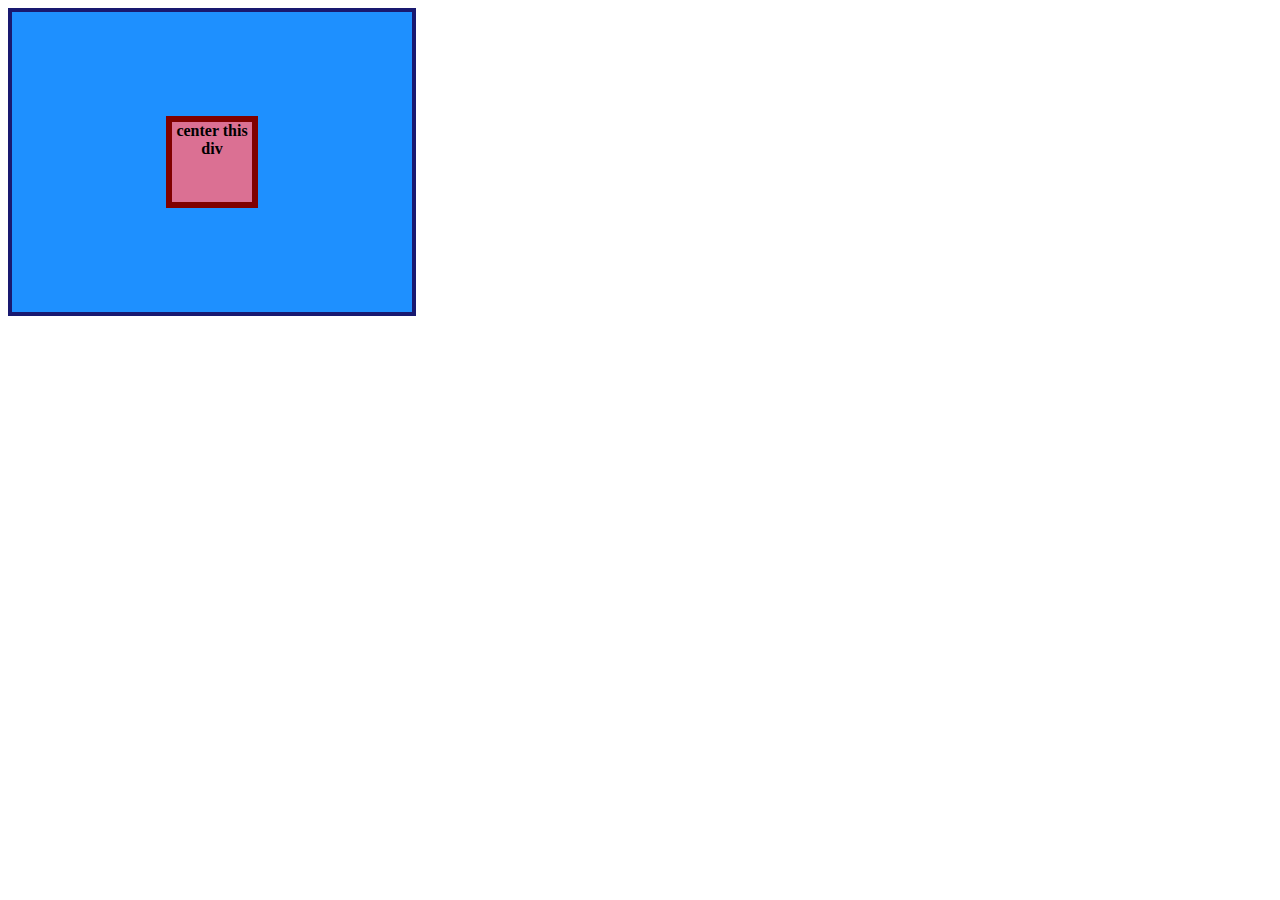
<file: flex/01-flex-center/index.html>
<!DOCTYPE html>
<html lang="en">

<head>
  <meta charset="UTF-8">
  <meta http-equiv="X-UA-Compatible" content="IE=edge">
  <meta name="viewport" content="width=device-width, initial-scale=1.0">
  <title>CENTER THIS DIV</title>
  <link rel="stylesheet" href="style.css">
</head>

<body>
  <div class="container">
    <div class="box">center this div</div>
  </div>
</body>

</html>
</file>
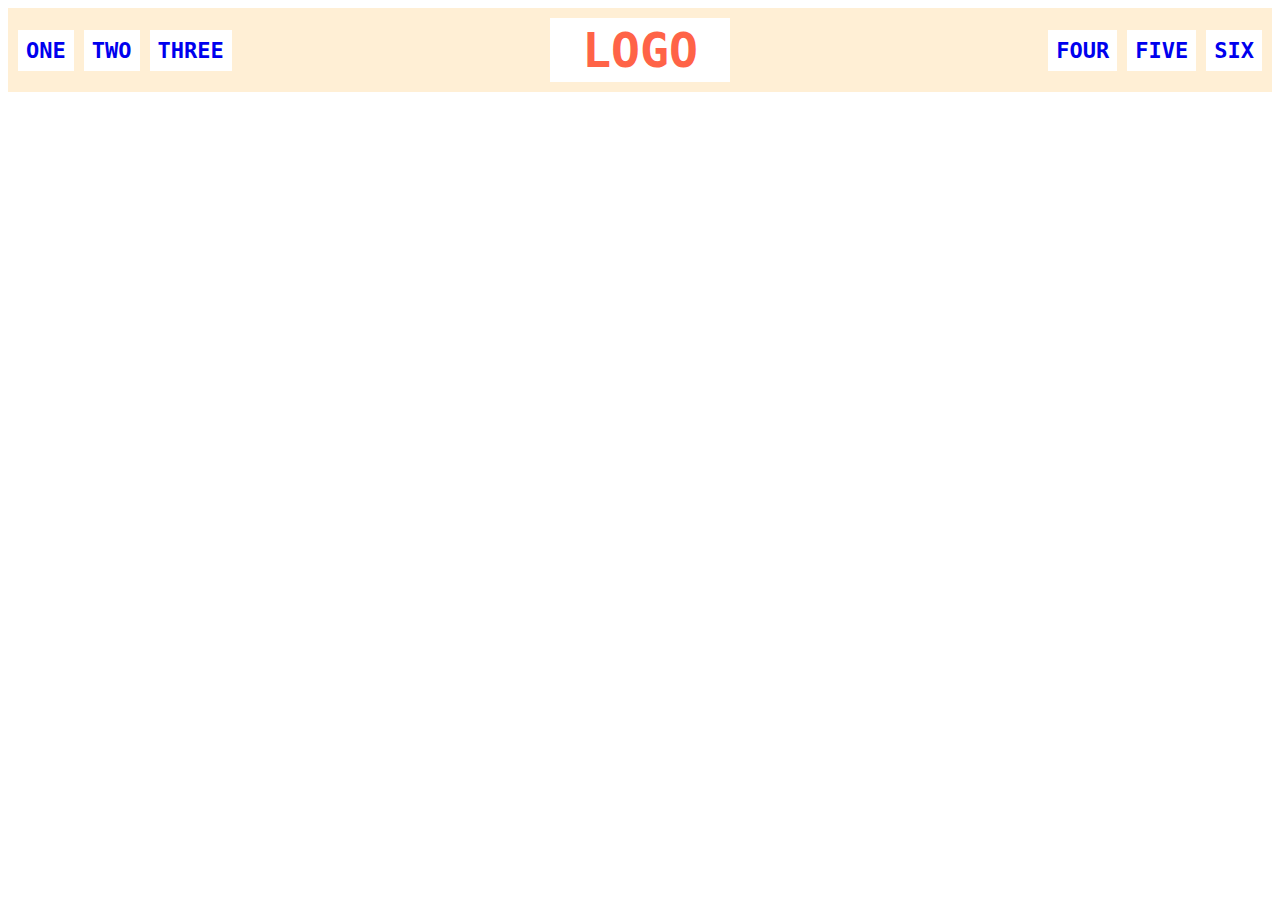
<file: flex/02-flex-header/index.html>
<!DOCTYPE html>
<html lang="en">

<head>
  <meta charset="UTF-8">
  <meta http-equiv="X-UA-Compatible" content="IE=edge">
  <meta name="viewport" content="width=device-width, initial-scale=1.0">
  <title>Flex Header</title>
  <link rel="stylesheet" href="style.css">
</head>

<body>
  <div class="header">
    <div class="left-links">
      <ul>
        <li><a href="#">ONE</a></li>
        <li><a href="#">TWO</a></li>
        <li><a href="#">THREE</a></li>
      </ul>
    </div>
    <div class="logo">LOGO</div>
    <div class="right-links">
      <ul>
        <li><a href="#">FOUR</a></li>
        <li><a href="#">FIVE</a></li>
        <li><a href="#">SIX</a></li>
      </ul>
    </div>
  </div>
</body>

</html>
</file>
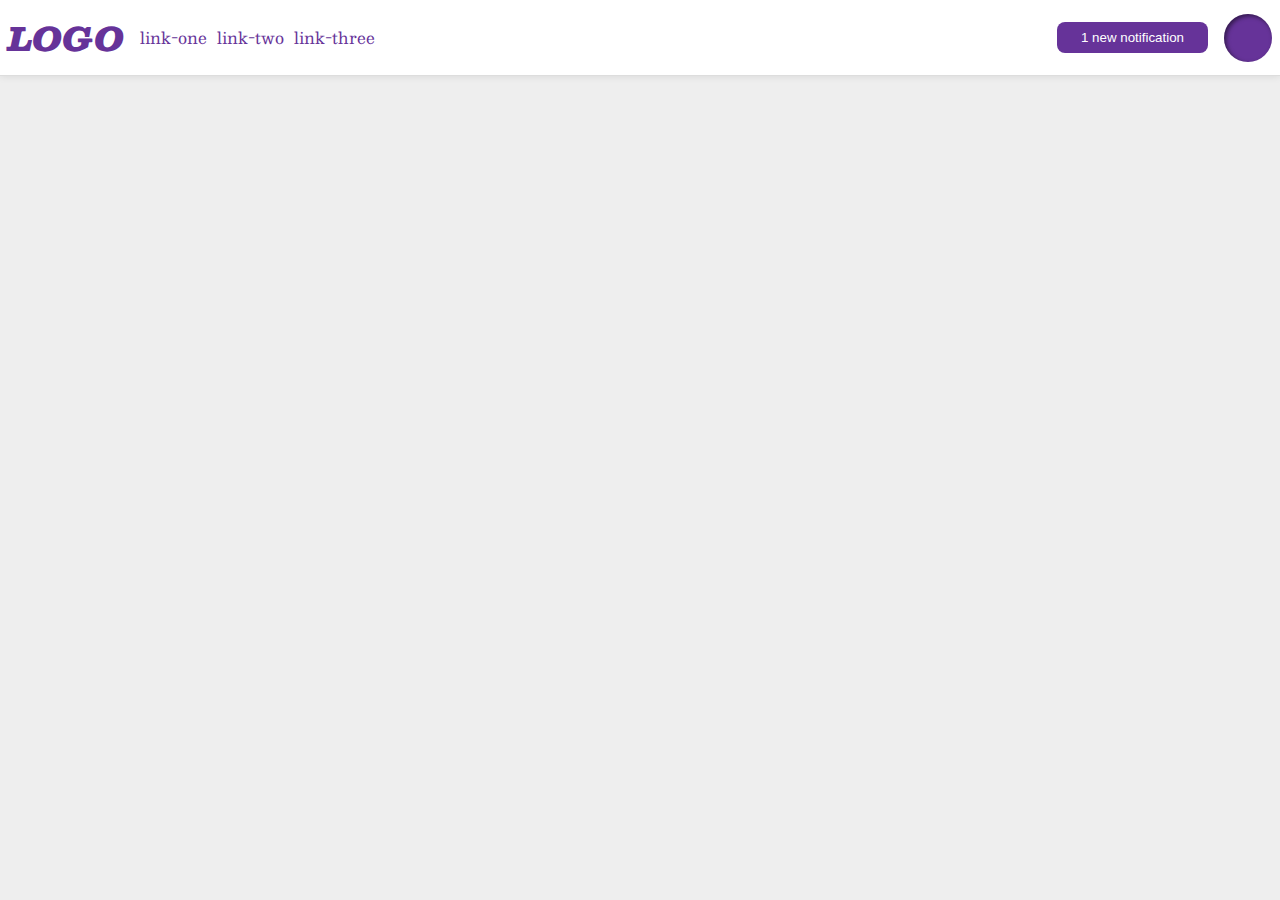
<file: flex/03-flex-header-2/index.html>
<!DOCTYPE html>
<html lang="en">

<head>
  <meta charset="UTF-8">
  <meta http-equiv="X-UA-Compatible" content="IE=edge">
  <meta name="viewport" content="width=device-width, initial-scale=1.0">
  <title>Flex Header 2</title>
  <link rel="stylesheet" href="style.css">
</head>

<body>

  <div class="header">
    <div class="left">
      <div class="logo"> LOGO </div>
      <ul class="links">
        <li><a href="google.com">link-one</a></li>
        <li><a href="google.com">link-two</a></li>
        <li><a href="google.com">link-three</a></li>
      </ul>
    </div>

    <div class="right">
      <button class="notifications">
        1 new notification
      </button>
      <div class="profile-image"></div>
    </div>
  </div>
</body>

</html>
</file>
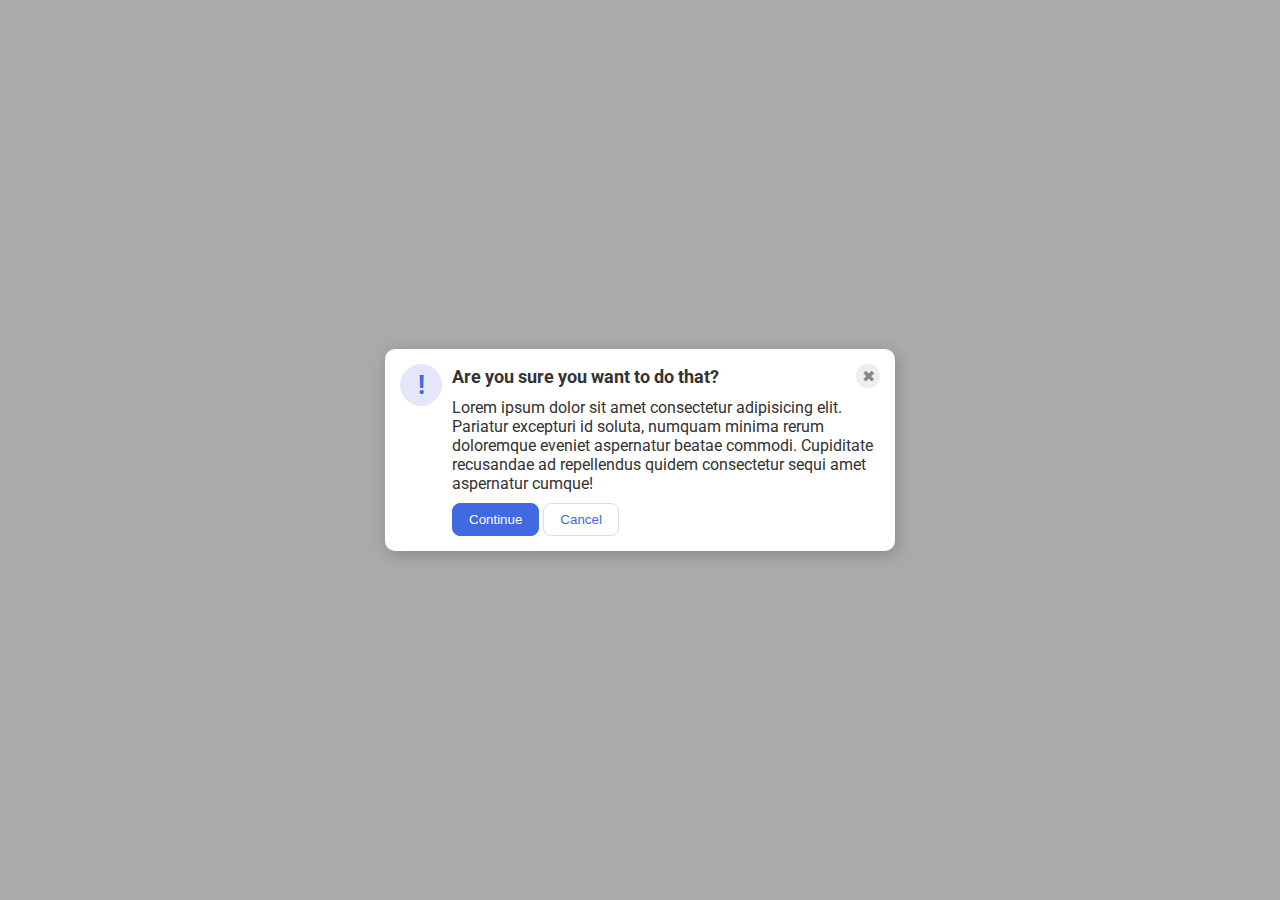
<file: flex/05-flex-modal/index.html>
<!DOCTYPE html>
<html lang="en">

<head>
  <meta charset="UTF-8">
  <meta http-equiv="X-UA-Compatible" content="IE=edge">
  <meta name="viewport" content="width=device-width, initial-scale=1.0">
  <link rel="stylesheet" href="style.css">
  <title>Modal</title>
</head>

<body>
  <div class="modal">
    <div class="icon"> ! </div>
    <div class="elements">
      <div class="top">
        <div class="header">Are you sure you want to do that?</div>
        <div class="close-button">✖</div>
      </div>
      <div class="text">Lorem ipsum dolor sit amet consectetur adipisicing elit. Pariatur excepturi id soluta, numquam
        minima rerum doloremque eveniet aspernatur beatae commodi. Cupiditate recusandae ad repellendus quidem
        consectetur
        sequi amet aspernatur cumque!</div>
      <button class="continue">Continue</button>
      <button class="cancel">Cancel</button>
    </div>
  </div>
</body>

</html>
</file>
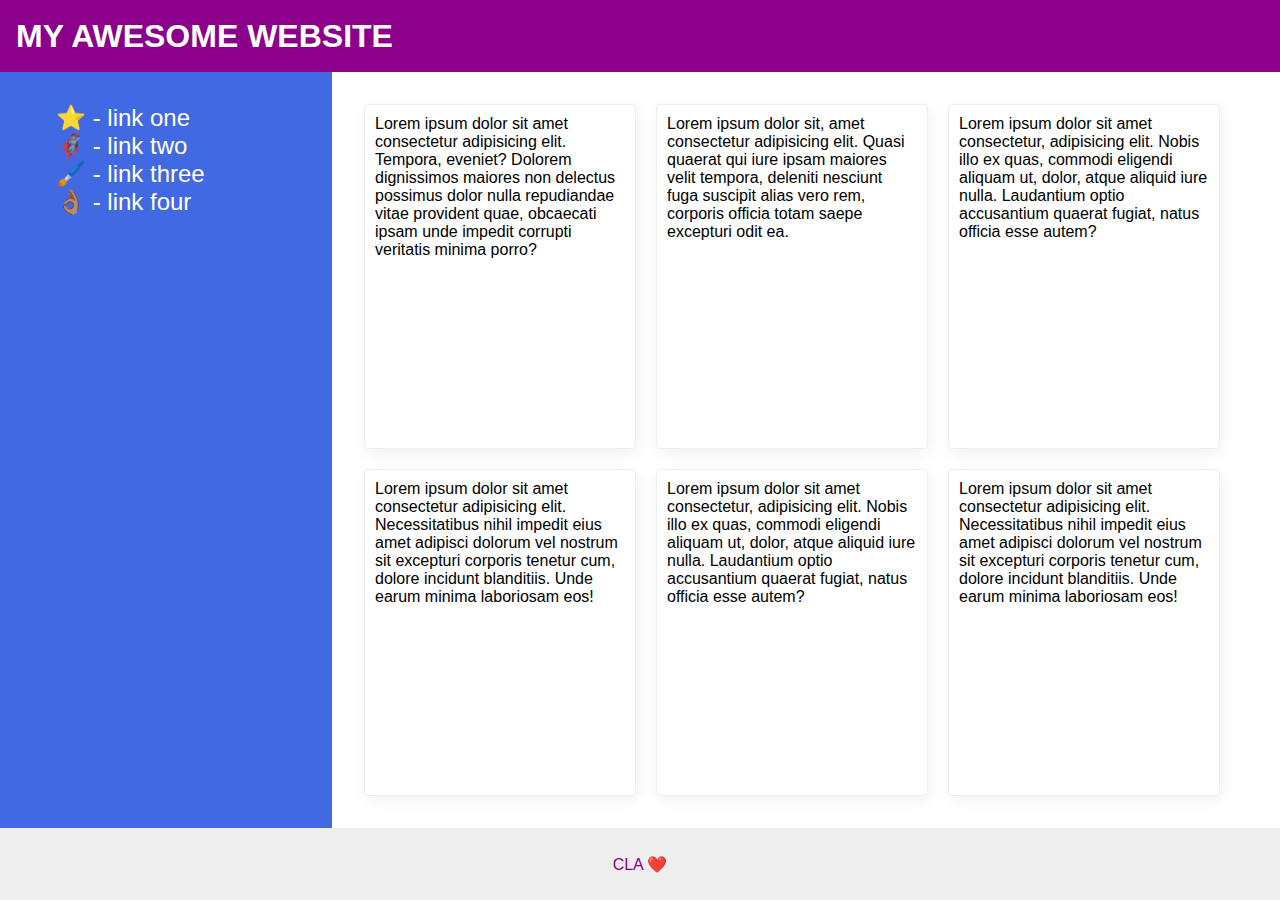
<file: flex/07-flex-layout-2/index.html>
<!DOCTYPE html>
<html lang="en">

<head>
  <meta charset="UTF-8">
  <meta http-equiv="X-UA-Compatible" content="IE=edge">
  <meta name="viewport" content="width=device-width, initial-scale=1.0">
  <title>The Holy Grail</title>
  <link rel="stylesheet" href="style.css">
</head>

<body>
  <div class="header">
    MY AWESOME WEBSITE
  </div>
  <div class="middle">
    <div class="sidebar">
      <ul>
        <li><a href="#">⭐ - link one</a></li>
        <li><a href="#">🦸🏽‍♂️ - link two</a></li>
        <li><a href="#">🖌️ - link three</a></li>
        <li><a href="#">👌🏽 - link four</a></li>
      </ul>
    </div>
    <div class="middle-right">
      <div class="card">Lorem ipsum dolor sit amet consectetur adipisicing elit. Tempora, eveniet? Dolorem dignissimos
        maiores non delectus possimus dolor nulla repudiandae vitae provident quae, obcaecati ipsam unde impedit
        corrupti
        veritatis minima porro?</div>
      <div class="card">Lorem ipsum dolor sit, amet consectetur adipisicing elit. Quasi quaerat qui iure ipsam maiores
        velit tempora, deleniti nesciunt fuga suscipit alias vero rem, corporis officia totam saepe excepturi odit ea.
      </div>
      <div class="card">Lorem ipsum dolor sit amet consectetur, adipisicing elit. Nobis illo ex quas, commodi eligendi
        aliquam ut, dolor, atque aliquid iure nulla. Laudantium optio accusantium quaerat fugiat, natus officia esse
        autem?</div>
      <div class="card">Lorem ipsum dolor sit amet consectetur adipisicing elit. Necessitatibus nihil impedit eius amet
        adipisci dolorum vel nostrum sit excepturi corporis tenetur cum, dolore incidunt blanditiis. Unde earum minima
        laboriosam eos!</div>
      <div class="card">Lorem ipsum dolor sit amet consectetur, adipisicing elit. Nobis illo ex quas, commodi eligendi
        aliquam ut, dolor, atque aliquid iure nulla. Laudantium optio accusantium quaerat fugiat, natus officia esse
        autem?</div>
      <div class="card">Lorem ipsum dolor sit amet consectetur adipisicing elit. Necessitatibus nihil impedit eius amet
        adipisci dolorum vel nostrum sit excepturi corporis tenetur cum, dolore incidunt blanditiis. Unde earum minima
        laboriosam eos!</div>
    </div>
  </div>
  <div class="footer">
    CLA ❤️
  </div>
</body>

</html>
</file>
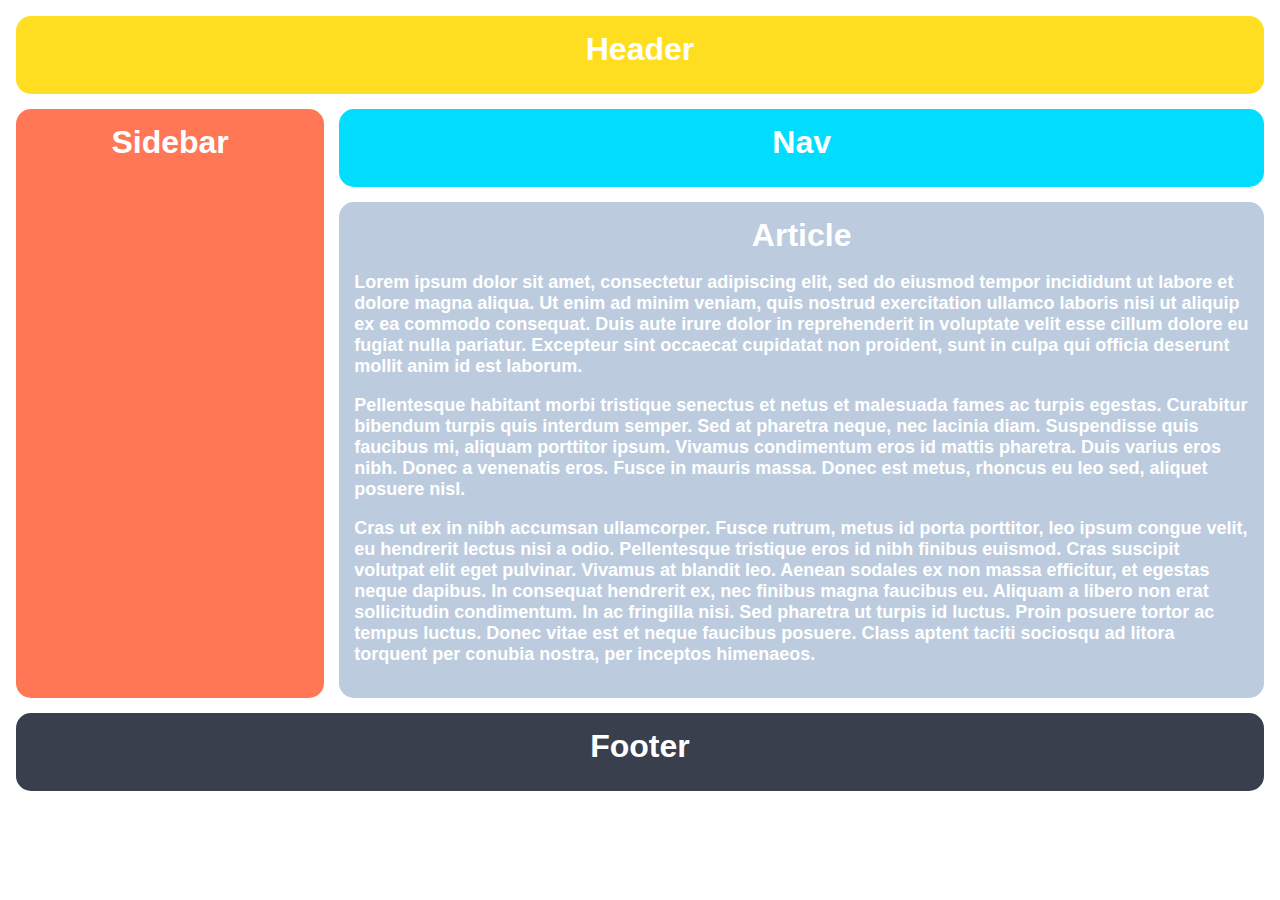
<file: grid/02-grid-layout-2/index.html>
<!DOCTYPE html>
<html lang="en">

<head>
  <meta charset="UTF-8">
  <meta http-equiv="X-UA-Compatible" content="IE=edge">
  <meta name="viewport" content="width=device-width, initial-scale=1.0">
  <title>Responsive Holy Grail</title>
  <link rel="stylesheet" href="style.css">
</head>

<body>
  <div class="container">
    <div class="header">Header</div>
    <div class="sidebar">Sidebar</div>
    <div class="nav">Nav</div>
    <div class="article">Article
      <p>Lorem ipsum dolor sit amet, consectetur adipiscing elit, sed do eiusmod tempor incididunt ut labore et dolore
        magna aliqua. Ut enim ad minim veniam, quis nostrud exercitation ullamco laboris nisi ut aliquip ex ea commodo
        consequat. Duis aute irure dolor in reprehenderit in voluptate velit esse cillum dolore eu fugiat nulla
        pariatur. Excepteur sint occaecat cupidatat non proident, sunt in culpa qui officia deserunt mollit anim id est
        laborum.</p>
      <p>Pellentesque habitant morbi tristique senectus et netus et malesuada fames ac turpis egestas. Curabitur
        bibendum turpis quis interdum semper. Sed at pharetra neque, nec lacinia diam. Suspendisse quis faucibus mi,
        aliquam porttitor ipsum. Vivamus condimentum eros id mattis pharetra. Duis varius eros nibh. Donec a venenatis
        eros. Fusce in mauris massa. Donec est metus, rhoncus eu leo sed, aliquet posuere nisl.</p>
      <p>Cras ut ex in nibh accumsan ullamcorper. Fusce rutrum, metus id porta porttitor, leo ipsum congue velit, eu
        hendrerit lectus nisi a odio. Pellentesque tristique eros id nibh finibus euismod. Cras suscipit volutpat elit
        eget pulvinar. Vivamus at blandit leo. Aenean sodales ex non massa efficitur, et egestas neque dapibus. In
        consequat hendrerit ex, nec finibus magna faucibus eu. Aliquam a libero non erat sollicitudin condimentum. In ac
        fringilla nisi. Sed pharetra ut turpis id luctus. Proin posuere tortor ac tempus luctus. Donec vitae est et
        neque faucibus posuere. Class aptent taciti sociosqu ad litora torquent per conubia nostra, per inceptos
        himenaeos.</p>
    </div>
    <div class="footer">Footer</div>
  </div>
</body>

</html>
</file>
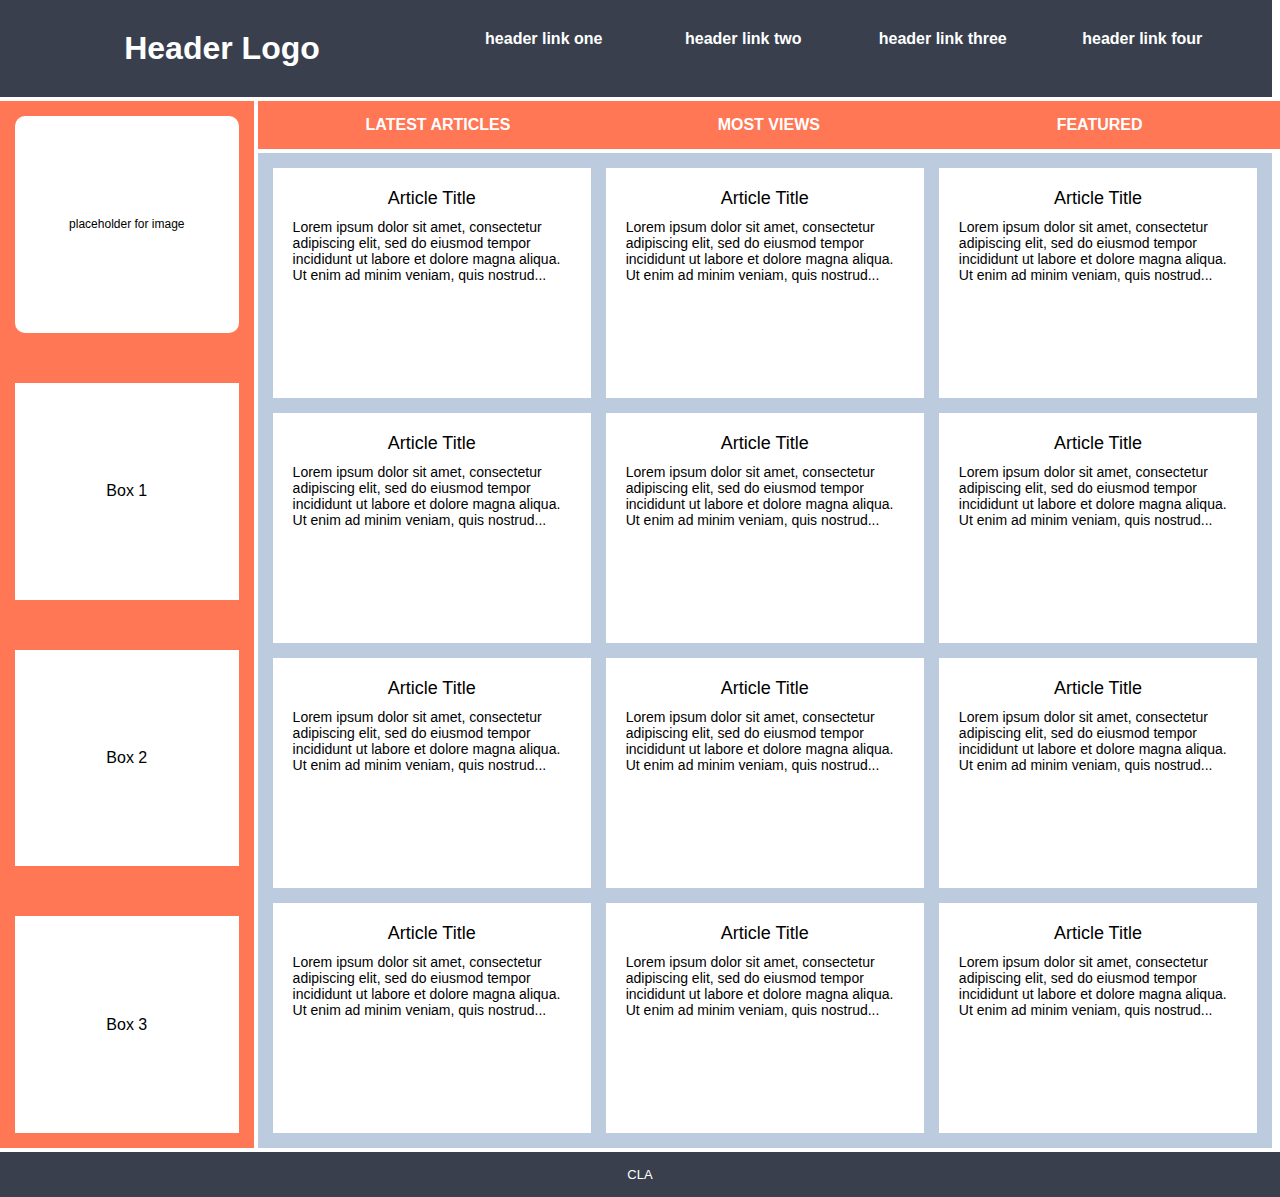
<file: grid/03-grid-layout-3/index.html>
<!DOCTYPE html>
<html lang="en">

<head>
  <meta charset="UTF-8">
  <meta http-equiv="X-UA-Compatible" content="IE=edge">
  <meta name="viewport" content="width=device-width, initial-scale=1.0">
  <title>Holy Grail Mockup</title>
  <link rel="stylesheet" href="style.css">
</head>

<body>
  <div class="container">

    <div class="header">
      <div class="logo">Header Logo</div>
      <div class="menu">
        <ul>
          <li>header link one</li>
          <li>header link two</li>
          <li>header link three</li>
          <li>header link four</li>
        </ul>
      </div>
    </div>

    <div class="sidebar">
      <div class="photo">
        <p>placeholder for image</p>
      </div>
      <div class="side-content">Box 1
      </div>
      <div class="side-content">Box 2
      </div>
      <div class="side-content">Box 3
      </div>
    </div>

    <div class="nav">
      <ul>
        <li>Latest Articles</li>
        <li>Most Views</li>
        <li>Featured</li>
      </ul>
    </div>

    <div class="article">
      <div class="card">
        <p class="title">Article Title</p>
        <p>Lorem ipsum dolor sit amet, consectetur adipiscing elit, sed do eiusmod tempor incididunt ut labore et dolore
          magna aliqua. Ut enim ad minim veniam, quis nostrud...</p>
      </div>
      <div class="card">
        <p class="title">Article Title</p>
        <p>Lorem ipsum dolor sit amet, consectetur adipiscing elit, sed do eiusmod tempor incididunt ut labore et dolore
          magna aliqua. Ut enim ad minim veniam, quis nostrud...</p>
      </div>
      <div class="card">
        <p class="title">Article Title</p>
        <p>Lorem ipsum dolor sit amet, consectetur adipiscing elit, sed do eiusmod tempor incididunt ut labore et dolore
          magna aliqua. Ut enim ad minim veniam, quis nostrud...</p>
      </div>
      <div class="card">
        <p class="title">Article Title</p>
        <p>Lorem ipsum dolor sit amet, consectetur adipiscing elit, sed do eiusmod tempor incididunt ut labore et dolore
          magna aliqua. Ut enim ad minim veniam, quis nostrud...</p>
      </div>
      <div class="card">
        <p class="title">Article Title</p>
        <p>Lorem ipsum dolor sit amet, consectetur adipiscing elit, sed do eiusmod tempor incididunt ut labore et dolore
          magna aliqua. Ut enim ad minim veniam, quis nostrud...</p>
      </div>
      <div class="card">
        <p class="title">Article Title</p>
        <p>Lorem ipsum dolor sit amet, consectetur adipiscing elit, sed do eiusmod tempor incididunt ut labore et dolore
          magna aliqua. Ut enim ad minim veniam, quis nostrud...</p>
      </div>
      <div class="card">
        <p class="title">Article Title</p>
        <p>Lorem ipsum dolor sit amet, consectetur adipiscing elit, sed do eiusmod tempor incididunt ut labore et dolore
          magna aliqua. Ut enim ad minim veniam, quis nostrud...</p>
      </div>
      <div class="card">
        <p class="title">Article Title</p>
        <p>Lorem ipsum dolor sit amet, consectetur adipiscing elit, sed do eiusmod tempor incididunt ut labore et dolore
          magna aliqua. Ut enim ad minim veniam, quis nostrud...</p>
      </div>
      <div class="card">
        <p class="title">Article Title</p>
        <p>Lorem ipsum dolor sit amet, consectetur adipiscing elit, sed do eiusmod tempor incididunt ut labore et dolore
          magna aliqua. Ut enim ad minim veniam, quis nostrud...</p>
      </div>
      <div class="card">
        <p class="title">Article Title</p>
        <p>Lorem ipsum dolor sit amet, consectetur adipiscing elit, sed do eiusmod tempor incididunt ut labore et dolore
          magna aliqua. Ut enim ad minim veniam, quis nostrud...</p>
      </div>
      <div class="card">
        <p class="title">Article Title</p>
        <p>Lorem ipsum dolor sit amet, consectetur adipiscing elit, sed do eiusmod tempor incididunt ut labore et dolore
          magna aliqua. Ut enim ad minim veniam, quis nostrud...</p>
      </div>
      <div class="card">
        <p class="title">Article Title</p>
        <p>Lorem ipsum dolor sit amet, consectetur adipiscing elit, sed do eiusmod tempor incididunt ut labore et dolore
          magna aliqua. Ut enim ad minim veniam, quis nostrud...</p>
      </div>
    </div>

    <div class="footer">
      <p>CLA</p>
    </div>

  </div>
</body>

</html>
</file>
<file: flex/01-flex-center/style.css>
.container {
  background: dodgerblue;
  border: 4px solid midnightblue;
  width: 400px;
  height: 300px;
  display: flex;
  justify-content: center;
  align-items: center;
}

.box {
  background: palevioletred;
  font-weight: bold;
  text-align: center;
  border: 6px solid maroon;
  width: 80px;
  height: 80px;
}
</file>
<file: flex/02-flex-header/style.css>
.header {
  font-family: monospace;
  background: papayawhip;
  display: flex;
  justify-content: space-between;
  align-items: center;
  padding: 10px;
}

.logo {
  font-size: 48px;
  font-weight: 900;
  color: tomato;
  background: white;
  padding: 4px 32px;
}

ul {
  /* this removes the dots on the list items*/
  list-style-type: none;
  display: flex;
  gap: 10px;
  margin: 0;
  padding: 0;
}

a {
  font-size: 22px;
  background: white;
  font-weight: bold;
  padding: 8px;
  /* this removes the line under the links */
  text-decoration: none;
}

/*
Use flexbox rules to create this very common webpage header style. The benefit to using flex here is that everything should be _flexible_. Check out the two screenshots below to get an idea of how it should scale with your screen. Besides flex rules, you'll also want to add some rules for margin and padding. (Hint: `ul`s have some default margin/padding that you will need to deal with.)

- There is space between all items and the edge of the header (specific px amount doesn't matter here).
- Logo is centered vertically and horizontally.
- list-items are horizontal, and are centered vertically inside the header.
- left-links and right-links are pushed all the way to the left and right, and stay at the edge of the header when the page is resized.
- Your solution does not use floats, inline-block, or absolute positioning.

*/
</file>
<file: flex/03-flex-header-2/style.css>
/* this is some magical font-importing.  
you'll learn about it later. */
@import url("https://fonts.googleapis.com/css2?family=Besley:ital,wght@0,400;1,900&display=swap");

body {
  margin: 0;
  background: #eee;
  font-family: Besley, serif;
}

.header {
  background: white;
  border-bottom: 1px solid #ddd;
  box-shadow: 0 0 8px rgba(0, 0, 0, 0.1);
  display: flex;
  align-items: center;
  justify-content: space-between;
  padding: 8px;
}

.left {
  display: flex;
  gap: 16px;
  align-items: center;
}
.right {
  display: flex;
  gap: 16px;
  align-items: center;
}

.profile-image {
  background: rebeccapurple;
  box-shadow: inset 2px 2px 4px rgba(0, 0, 0, 0.5);
  border-radius: 50%;
  width: 48px;
  height: 48px;
  order: 1;
}

.logo {
  color: rebeccapurple;
  font-size: 32px;
  font-weight: 900;
  font-style: italic;
}

button {
  border: none;
  border-radius: 8px;
  background: rebeccapurple;
  color: white;
  padding: 8px 24px;
}

a {
  /* this removes the line under our links */
  text-decoration: none;
  color: rebeccapurple;
}

ul {
  list-style-type: none;
  display: flex;
  gap: 10px;
  padding: 0;
}

/*
- Everything is centered vertically inside the header.
- There is 8px space between everything and the edge of the header.
- Items are arranged horizontally as seen in the outcome image.
- There is 16px between each item on both sides of the header.
- flex is used to arrange everything.
*/
</file>
<file: flex/05-flex-modal/style.css>
@import url("https://fonts.googleapis.com/css2?family=Roboto:wght@400;700&display=swap");

html,
body {
  height: 100%;
}

body {
  font-family: Roboto, sans-serif;
  margin: 0;
  background: #aaa;
  color: #333;
  /* I'll give you this one for free lol */
  display: flex;
  align-items: center;
  justify-content: center;
}

.modal {
  background: white;
  width: 480px;
  border-radius: 10px;
  box-shadow: 2px 4px 16px rgba(0, 0, 0, 0.2);
  padding: 15px;
  display: flex;
  gap: 10px;
}

.icon {
  color: royalblue;
  font-size: 26px;
  font-weight: 700;
  background: lavender;
  width: 42px;
  height: 42px;
  border-radius: 50%;
  display: flex;
  align-items: center;
  justify-content: center;
  flex-shrink: 0;
}
.text {
  margin-bottom: 10px;
}
.top {
  display: flex;
  align-items: center;
  justify-content: space-between;
  margin-bottom: 10px;
}
.close-button {
  background: #eee;
  border-radius: 50%;
  color: #888;
  font-weight: 400;
  font-size: 16px;
  height: 24px;
  width: 24px;
  display: flex;
  align-items: center;
  justify-content: center;
}
.header {
  font-weight: bolder;
  font-size: 18px;
}

button {
  padding: 8px 16px;
  border-radius: 8px;
}

button.continue {
  background: royalblue;
  border: 1px solid royalblue;
  color: white;
}

button.cancel {
  background: white;
  border: 1px solid #ddd;
  color: royalblue;
}

/*
- The blue icon is aligned to the left.
- There is equal space on either side of the icon 
(the gaps between the icon and the edge of the card, 
and the icon and the text, are the same).
- There is padding around the edge of the modal.
- The header, text, and buttons are aligned with each other.
- The header is bold and a slightly larger text-size than the text.
- The close button is vertically aligned with the header, 
and aligned in the top-right of the card.
*/
</file>
<file: flex/07-flex-layout-2/style.css>
body {
  font-family: -apple-system, BlinkMacSystemFont, "Segoe UI", Roboto, Oxygen,
    Ubuntu, Cantarell, "Open Sans", "Helvetica Neue", sans-serif;
  margin: 0;
  min-height: 100vh;
  display: flex;
  flex-direction: column;
}

.header {
  height: 72px;
  background: darkmagenta;
  color: white;
  font-size: 32px;
  font-weight: 900;
  display: flex;
  justify-content: flex-start;
  align-items: center;
  padding-left: 16px;
}

.footer {
  height: 72px;
  background: #eee;
  color: darkmagenta;
  display: flex;
  justify-content: center;
  align-items: center;
}

.sidebar {
  width: 300px;
  background: royalblue;
  flex-shrink: 0;
  padding: 16px;
}

.card {
  border: 1px solid #eee;
  box-shadow: 2px 4px 16px rgba(0, 0, 0, 0.06);
  border-radius: 4px;
  width: 250px;
  padding: 10px;
}
.middle {
  display: flex;
  flex: 1;
}

.middle-right {
  display: flex;
  flex-wrap: wrap;
  padding: 32px;
  gap: 20px;
}

ul {
  list-style-type: none;
}

a {
  text-decoration: none;
  color: white;
  font-size: 24px;
}
/*
- The header text is size 32px and weight 900.
- The header text is vertically centered and 16px from the edge of the screen.
- The footer is pushed to the bottom of the screen (the footer may go _below_ the bottom of the screen if the content of the 'cards' section overflows and/or if your screen is shorter).
- The footer text is centered horizontally and vertically.

- The sidebar and cards take up all available space above the footer.
- The sidebar is 300px wide (and it doesn't shrink).
- The sidebar links are size 24px, are white, and do not have the underline text decoration.

- The sidebar has 16px padding.

- There is 32px padding around the 'cards' section.
- The cards are arranged horizontally, but wrap to multiple lines when they run out of room on the page.
*/
</file>
<file: grid/02-grid-layout-2/style.css>
body,
html {
  height: 100%;
  margin: 0;
}

.container {
  text-align: center;
  height: 100%;
  padding: 16px;
  box-sizing: border-box;
  display: grid;
  grid-template-columns: 1fr 3fr;
  grid-template-rows: 1fr 1fr 5fr 1fr 1fr;
  gap: 15px;
}

.container div {
  padding: 15px;
  font-size: 32px;
  font-family: Helvetica;
  font-weight: bold;
  color: white;
  border-radius: 15px;
}

.header {
  background-color: #ffde22;
  grid-column: 1 / 3;
}

.sidebar {
  background-color: #ff7755;
  grid-row: 2 / 4;
}

.nav {
  background-color: #00ddff;
}

.article {
  background-color: #bccbde;
}

.article p {
  font-size: 18px;
  font-family: sans-serif;
  color: white;
  text-align: left;
}

.footer {
  background-color: #393f4d;
  grid-column: 1 / 3;
}
</file>
<file: grid/03-grid-layout-3/style.css>
* {
  margin: 0;
  padding: 0;
}

.container {
  text-align: center;
  display: grid;
  grid-template-columns: 1fr 4fr;
  /* grid-template-rows: 1/5fr 1fr 5fr 1fr;*/
  gap: 4px;
}

.container div {
  padding: 15px;
  font-size: 32px;
  font-family: Helvetica;
  font-weight: bold;
  color: white;
}

.header {
  background-color: #393f4d;
  grid-column: 1 / 3;
  display: grid;
  grid-template-columns: 1fr 2fr;
}

.menu ul,
.menu li {
  font-size: 16px;
}

.menu ul {
  display: grid;
  grid-template-columns: 1fr 1fr 1fr 1fr;
  list-style-type: none;
}

.sidebar {
  background-color: #ff7755;
  grid-row: 2/4;
  display: grid;
  grid-template-rows: 1fr 1fr 1fr 1fr;
  gap: 50px;
}

.sidebar .photo {
  background-color: white;
  color: black;
  font-size: 12px;
  font-weight: normal;
  border-radius: 10px;
}

.sidebar .side-content {
  background-color: white;
  color: black;
  font-size: 16px;
  font-weight: normal;
}

.nav {
  background-color: #ff7755;
  grid-column: 2 / 5;
}

.nav ul {
  font-size: 16px;
  text-transform: uppercase;
  display: grid;
  grid-template-columns: 1fr 1fr 1fr;
  list-style-type: none;
}

.article {
  background-color: #bccbde;
  display: grid;
  grid-template-columns: repeat(auto-fit, minmax(250px, 1fr));
  gap: 15px;
  grid-template-rows: 1fr 1fr;
  /*grid-template-rows: repeat(2, 1fr);*/
}

.article p {
  font-size: 18px;
  font-family: sans-serif;
  color: white;
  text-align: left;
}

.article .card {
  background-color: #ffffff;
  color: black;
  text-align: center;
  height: 200px;
}
.side-content,
.photo {
  display: grid;
  align-items: center;
}
.card p {
  color: black;
  font-weight: normal;
  font-size: 14px;
  padding: 5px;
}

.card .title {
  font-size: 18px;
  text-align: center;
}

.footer {
  background-color: #393f4d;
  grid-column: 1 /5;
}

.footer p {
  font-size: 13px;
  font-weight: normal;
}

/*
- The container element has two columns
- The container's second column is 4 times larger than the first column
- The container element has a gap of 4px

- The header element has two columns
- The `ul` inside the menu element contains another grid
- The `ul` inside the nav element contains another grid

- The sidebar element has a gap of 50px

- The text elements in the sidebar are centered with grid

- The article element should set grid columns using `repeat` along with the `auto-fit` and `minmax` properties
- The article columns should have a minimum value of 250px and a maximum of 1fr unit
- The article element has a gap of 15px

- The card elements inside the article container have a height of 200px

- The header and footer span across both columns
- The sidebar only spans across the first column
- The nav and article elements only span across the second column
*/
</file>
